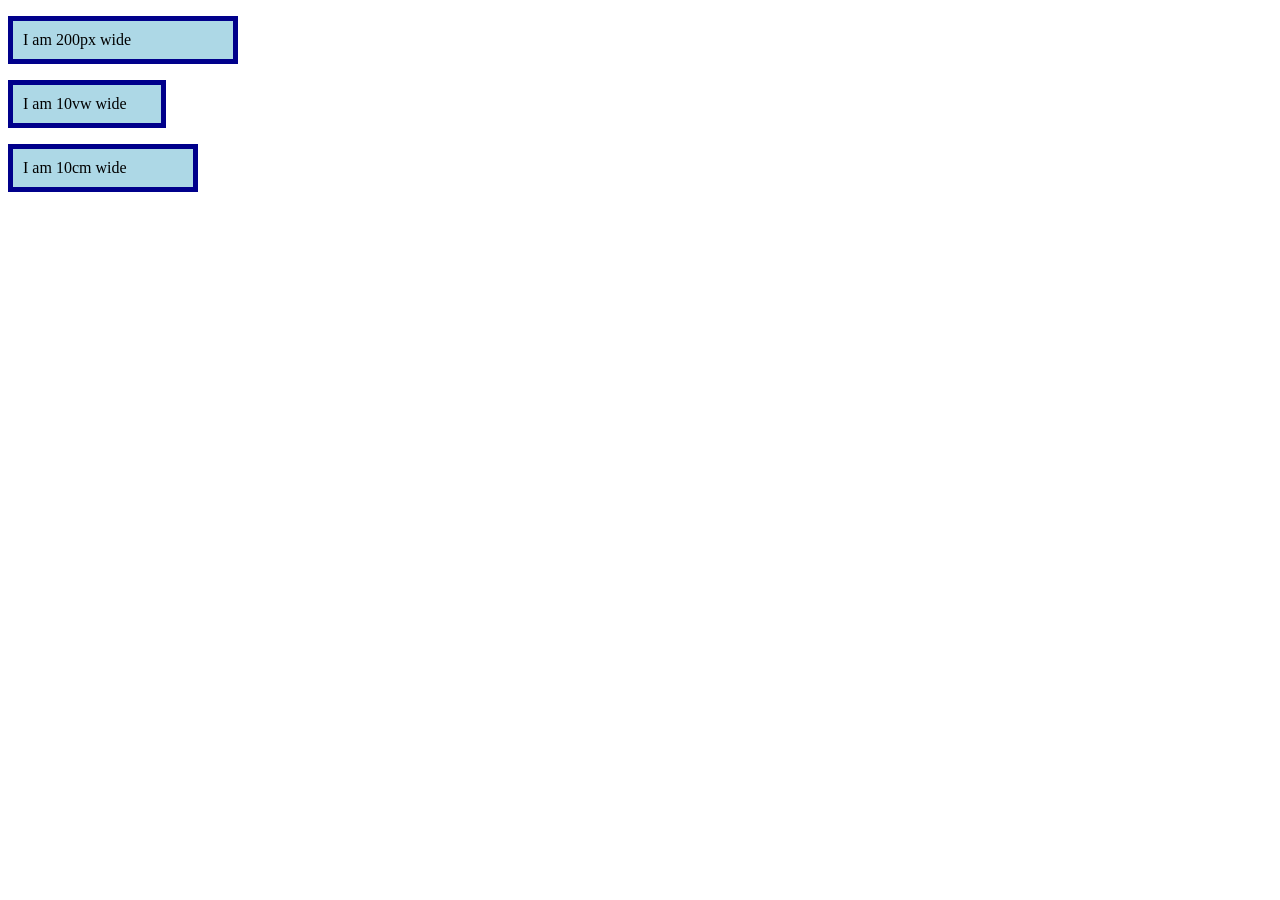
<file: index.html>
<!DOCTYPE html>
<html lang="en">

<head>
  <meta charset="UTF-8">
  <meta name="viewport" content="width=device-width, initial-scale=1.0">
  <title>Practice</title>
  <link rel="stylesheet" href="./css/style.css">
</head>

<body>
  <div class="wrapper">
    <div class="box px">I am 200px wide</div>
    <div class="box vw">I am 10vw wide</div>
    <div class="box em">I am 10cm wide</div>
  </div>

</body>

</html>
</file>
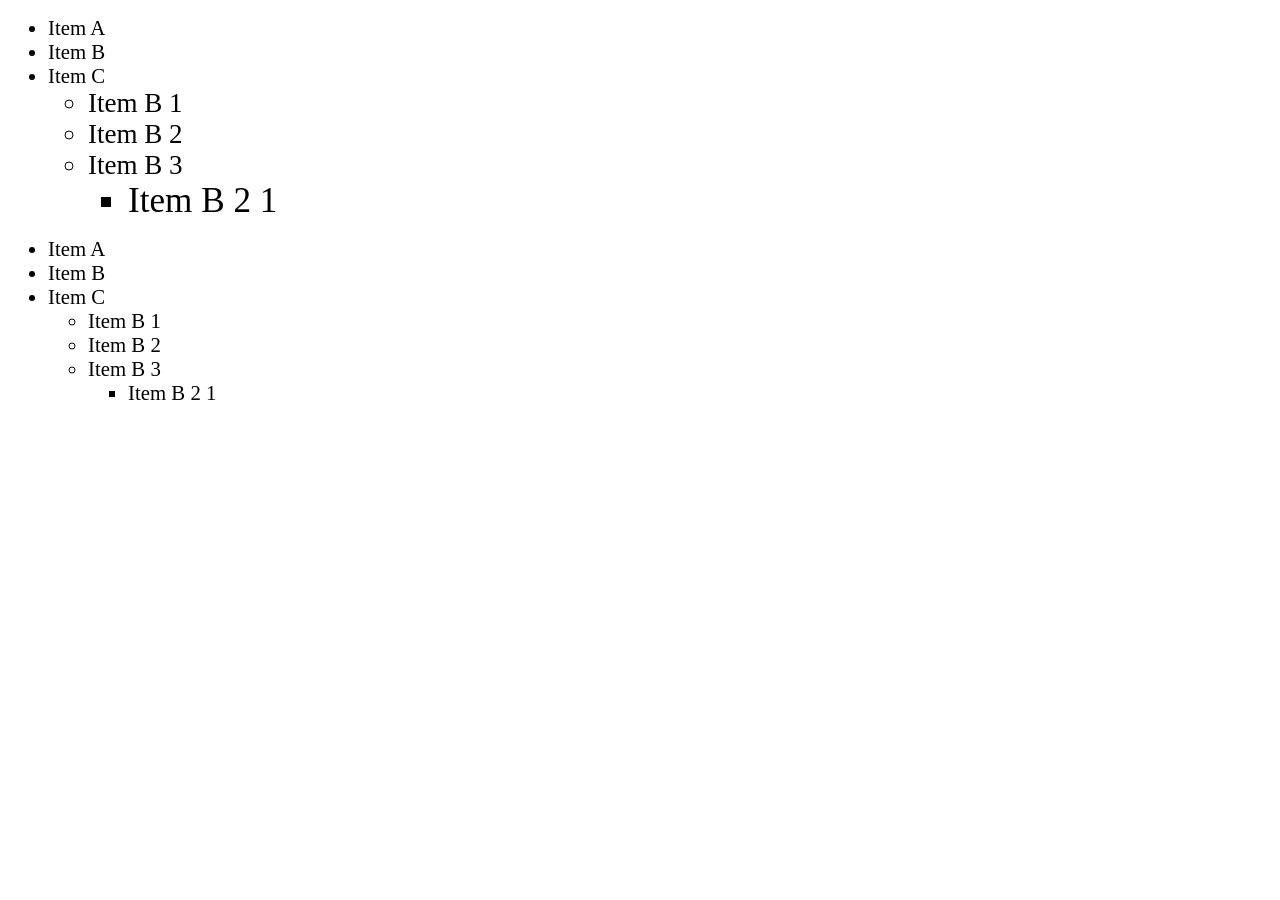
<file: ems.html>
<!DOCTYPE html>
<html lang="en">

<head>
  <meta charset="UTF-8">
  <meta name="viewport" content="width=device-width, initial-scale=1.0">
  <title>Document</title>
  <link rel="stylesheet" href="./css/ems.css">
</head>

<body>
  <ul class="ems">
    <li>Item A</li>
    <li>Item B</li>
    <li>Item C
      <ul>
        <li>Item B 1</li>
        <li>Item B 2</li>
        <li>Item B 3
          <ul>
            <li>Item B 2 1</li>
          </ul>
        </li>
      </ul>
    </li>

  </ul>

  <ul class="rems">
      <li>Item A</li>
      <li>Item B</li>
      <li>Item C
        <ul>
          <li>Item B 1</li>
          <li>Item B 2</li>
          <li>Item B 3
            <ul>
              <li>Item B 2 1</li>
            </ul>
          </li>
        </ul>
      </li>

    </ul>
</body>

</html>
</file>
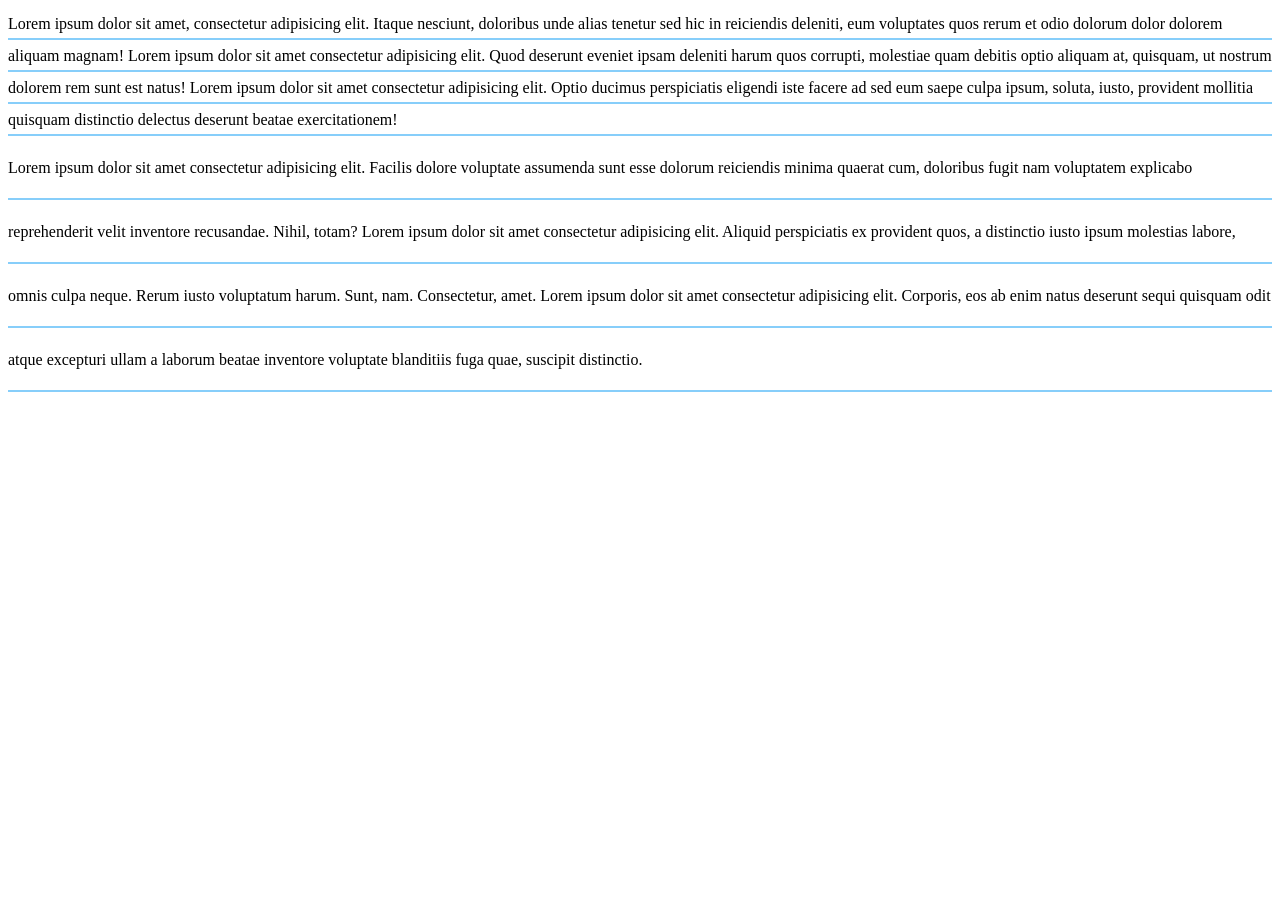
<file: notepad.html>
<!DOCTYPE html>
<html lang="en">
<head>
    <meta charset="UTF-8">
    <meta name="viewport" content="width=device-width, initial-scale=1.0">
    <title>Document</title>
    <link rel="stylesheet" href="./css/notepad.css">
</head>
<body>
    <p style="line-height: 2em;">
        Lorem ipsum dolor sit amet, consectetur adipisicing elit. Itaque nesciunt, doloribus unde alias tenetur sed hic in reiciendis deleniti, eum voluptates quos rerum et odio dolorum dolor dolorem aliquam magnam!
        Lorem ipsum dolor sit amet consectetur adipisicing elit. Quod deserunt eveniet ipsam deleniti harum quos corrupti, molestiae quam debitis optio aliquam at, quisquam, ut nostrum dolorem rem sunt est natus!
        Lorem ipsum dolor sit amet consectetur adipisicing elit. Optio ducimus perspiciatis eligendi iste facere ad sed eum saepe culpa ipsum, soluta, iusto, provident mollitia quisquam distinctio delectus deserunt beatae exercitationem!

    </p>
    <p style="line-height: 4em;">
        Lorem ipsum dolor sit amet consectetur adipisicing elit. Facilis dolore voluptate assumenda sunt esse dolorum reiciendis minima quaerat cum, doloribus fugit nam voluptatem explicabo reprehenderit velit inventore recusandae. Nihil, totam?
        Lorem ipsum dolor sit amet consectetur adipisicing elit. Aliquid perspiciatis ex provident quos, a distinctio iusto ipsum molestias labore, omnis culpa neque. Rerum iusto voluptatum harum. Sunt, nam. Consectetur, amet.
        Lorem ipsum dolor sit amet consectetur adipisicing elit. Corporis, eos ab enim natus deserunt sequi quisquam odit atque excepturi ullam a laborum beatae inventore voluptate blanditiis fuga quae, suscipit distinctio.
    </p>

</body>
</html>
</file>
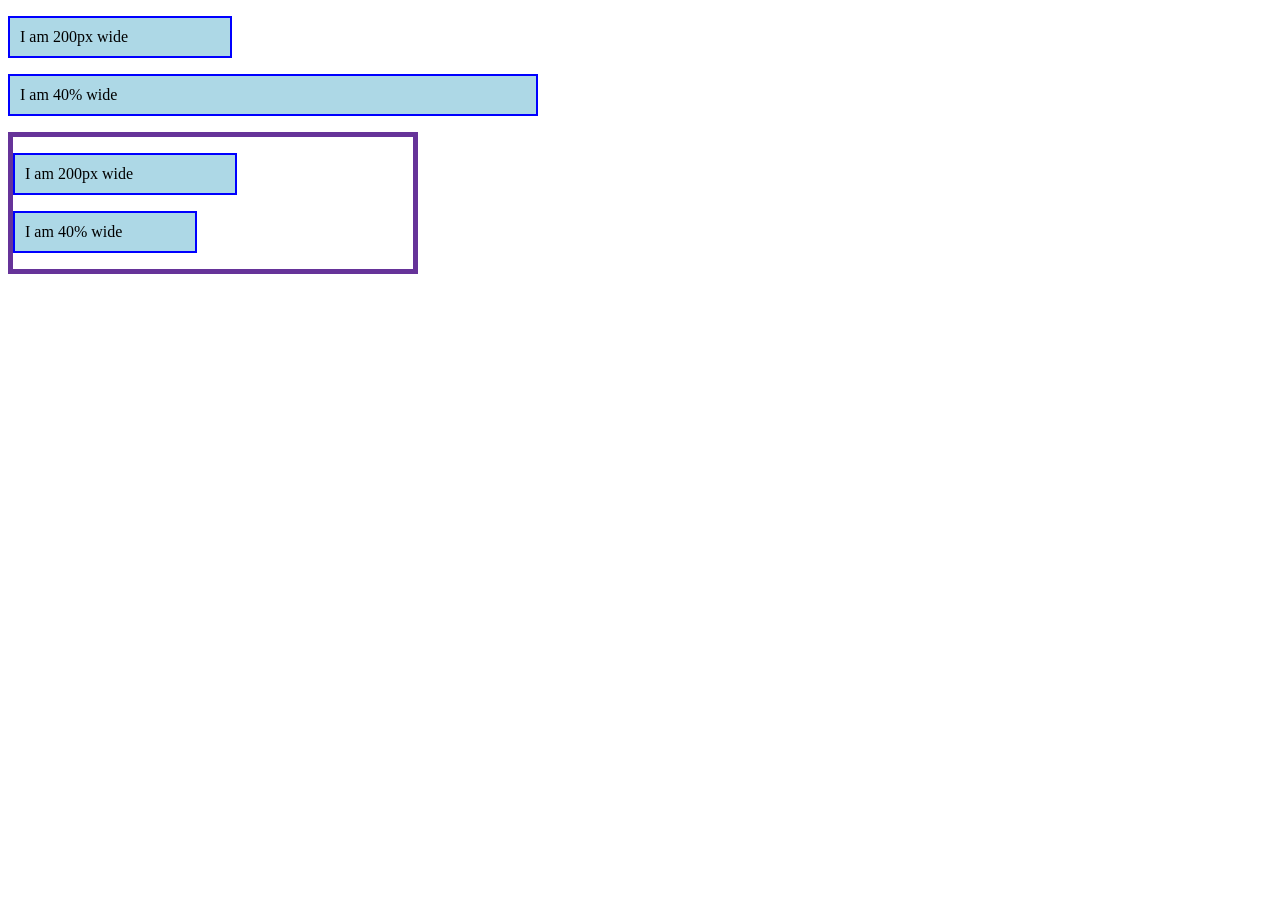
<file: percentages.html>
<!DOCTYPE html>
<html lang="en">
<head>
    <meta charset="UTF-8">
    <meta name="viewport" content="width=device-width, initial-scale=1.0">
    <title>Percentages</title>
    <link rel="stylesheet" href="./css/percentages.css">
</head>
<body>
    <div class="box px">I am 200px wide</div>
    <div class="box percent">I am 40% wide</div>
    <div class="wrapper">
        <div class="box px">I am 200px wide</div>
        <div class="box percent">I am 40% wide</div>
    </div>
</body>
</html>
</file>
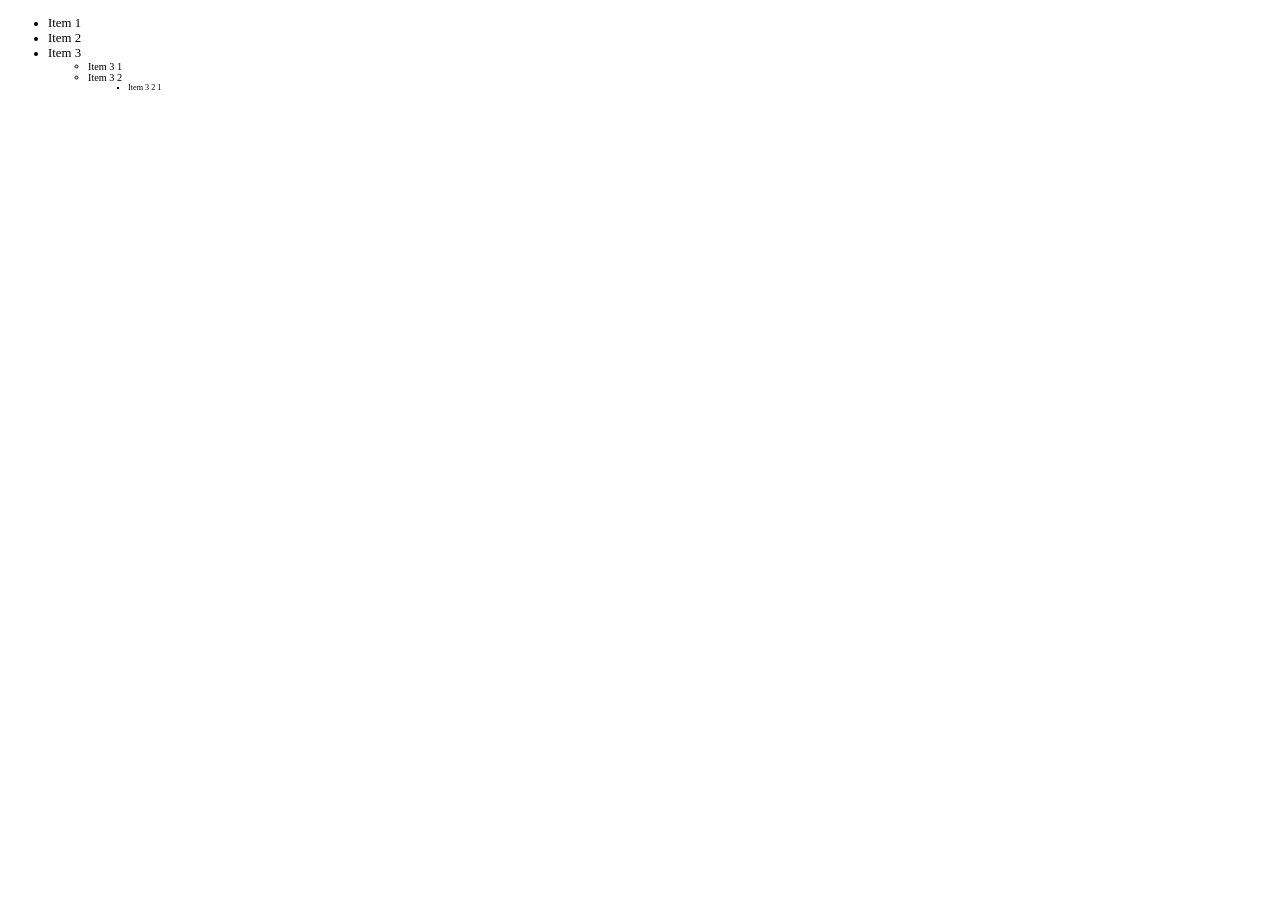
<file: ul_percent.html>
<!DOCTYPE html>
<html lang="en">
<head>
    <meta charset="UTF-8">
    <meta name="viewport" content="width=device-width, initial-scale=1.0">
    <title>Document</title>
    <link rel="stylesheet" href="./css/ul_percent.css">
</head>
<body>
   <ul>
    <li>Item 1</li>
    <li>Item 2</li>
    <li>Item 3
        <ul>
            <li>Item 3 1</li>
            <li>Item 3 2
                <ul>
                    <li>Item 3 2 1</li>
                </ul>
            </li>
        </ul>
    </li>
   </ul> 
</body>
</html>
</file>
<file: css/style.css>
.box {
  background-color: lightblue;
  border: 5px solid darkblue;
  padding: 10px;
  margin: 1em 0;
}

.wrapper {
  font-size: 1em;

}

.px {
  width: 200px;

}

.vw {
  width: 10vw;
}

.em {
  width: 10em;
}
</file>
<file: css/ems.css>
html{
    font-size:  16px;
}


.ems li{
    font-size: 1.3em;
}


.rems li{
    font-size: 1.3rem;
}
</file>
<file: css/notepad.css>
p{
    margin: 0;
    background-image: repeating-linear-gradient(
        to top,
        lightskyblue 0, 2px,
        transparent 2px 1lh
    );
}
</file>
<file: css/percentages.css>
.box{
    background-color: lightblue;
    border: 2px solid blue;
    padding: 10px;
    margin:1em 0;
}

.wrapper{
    width:400px;
    border: 5px solid rebeccapurple;
}

.px {
    width: 200px;
}

.percent{
    width: 40%;
}
</file>
<file: css/ul_percent.css>
li{
    font-size: 80%;
}
</file>
